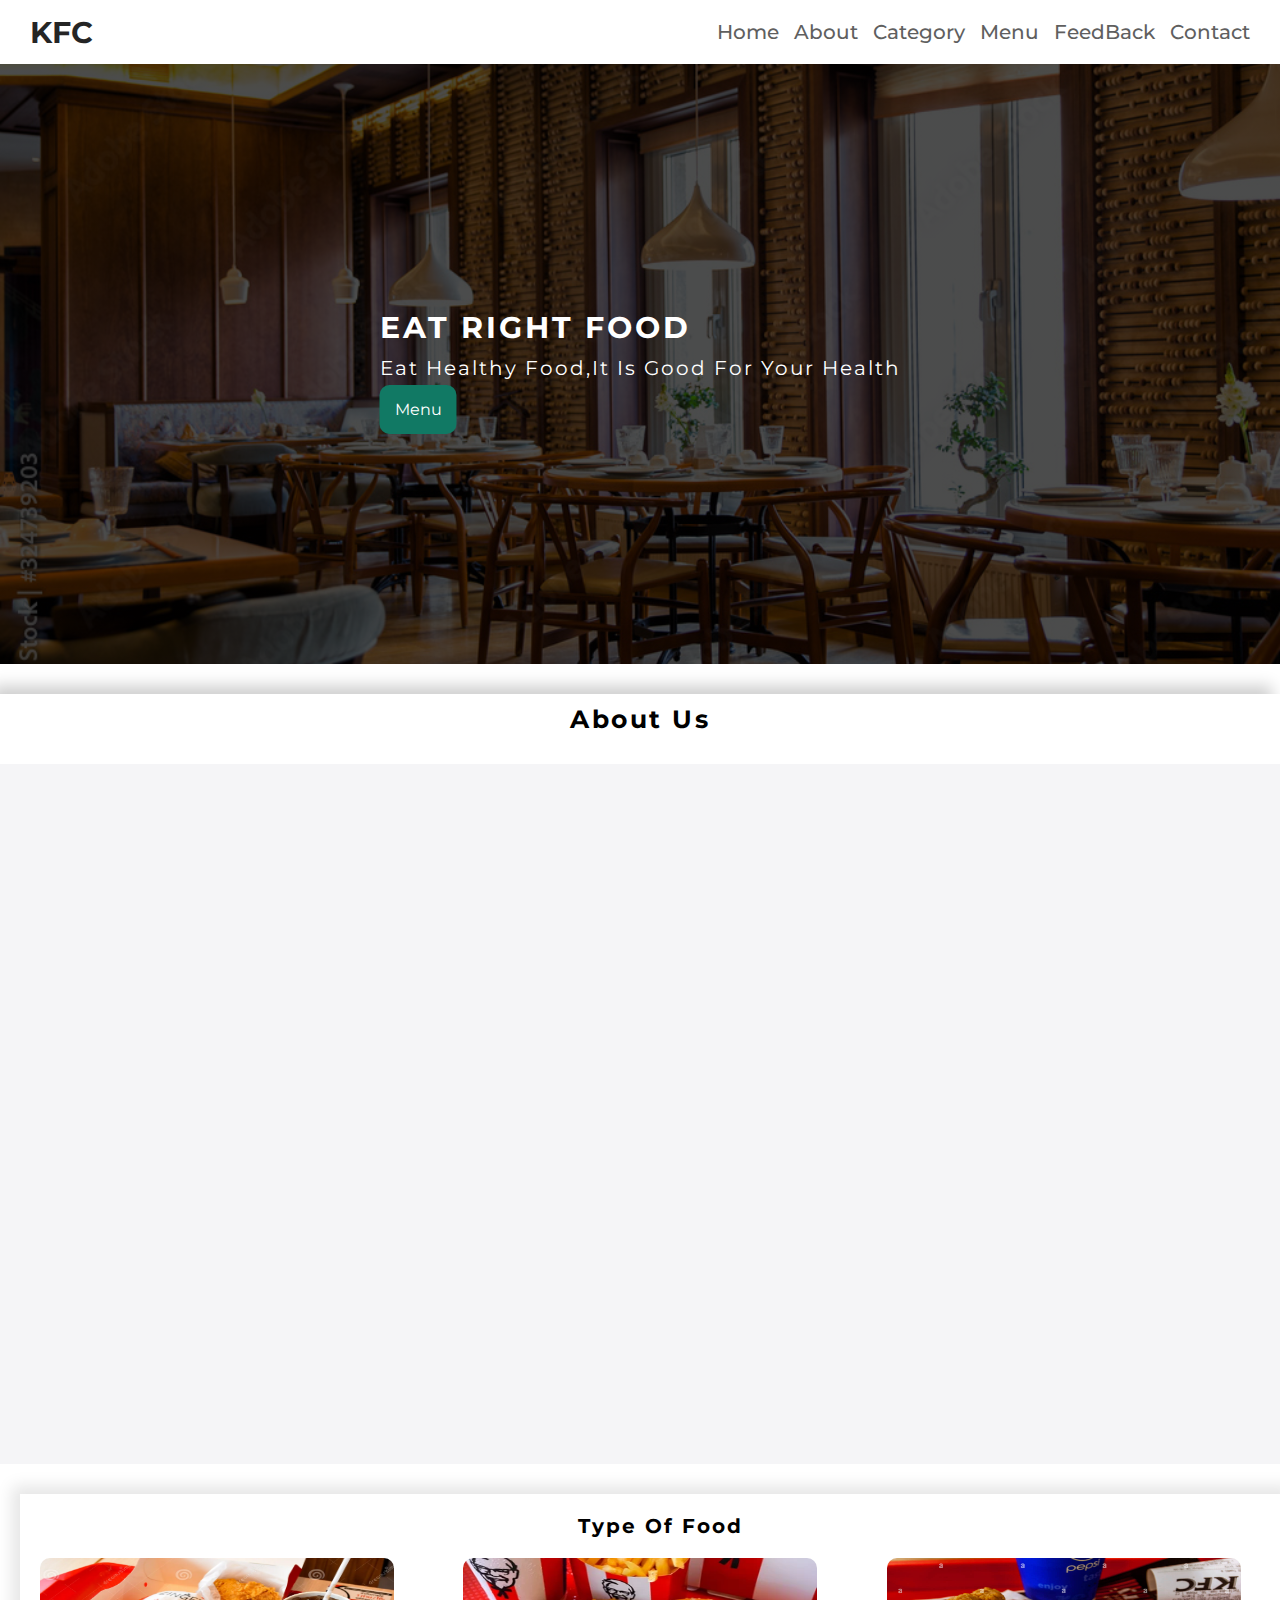
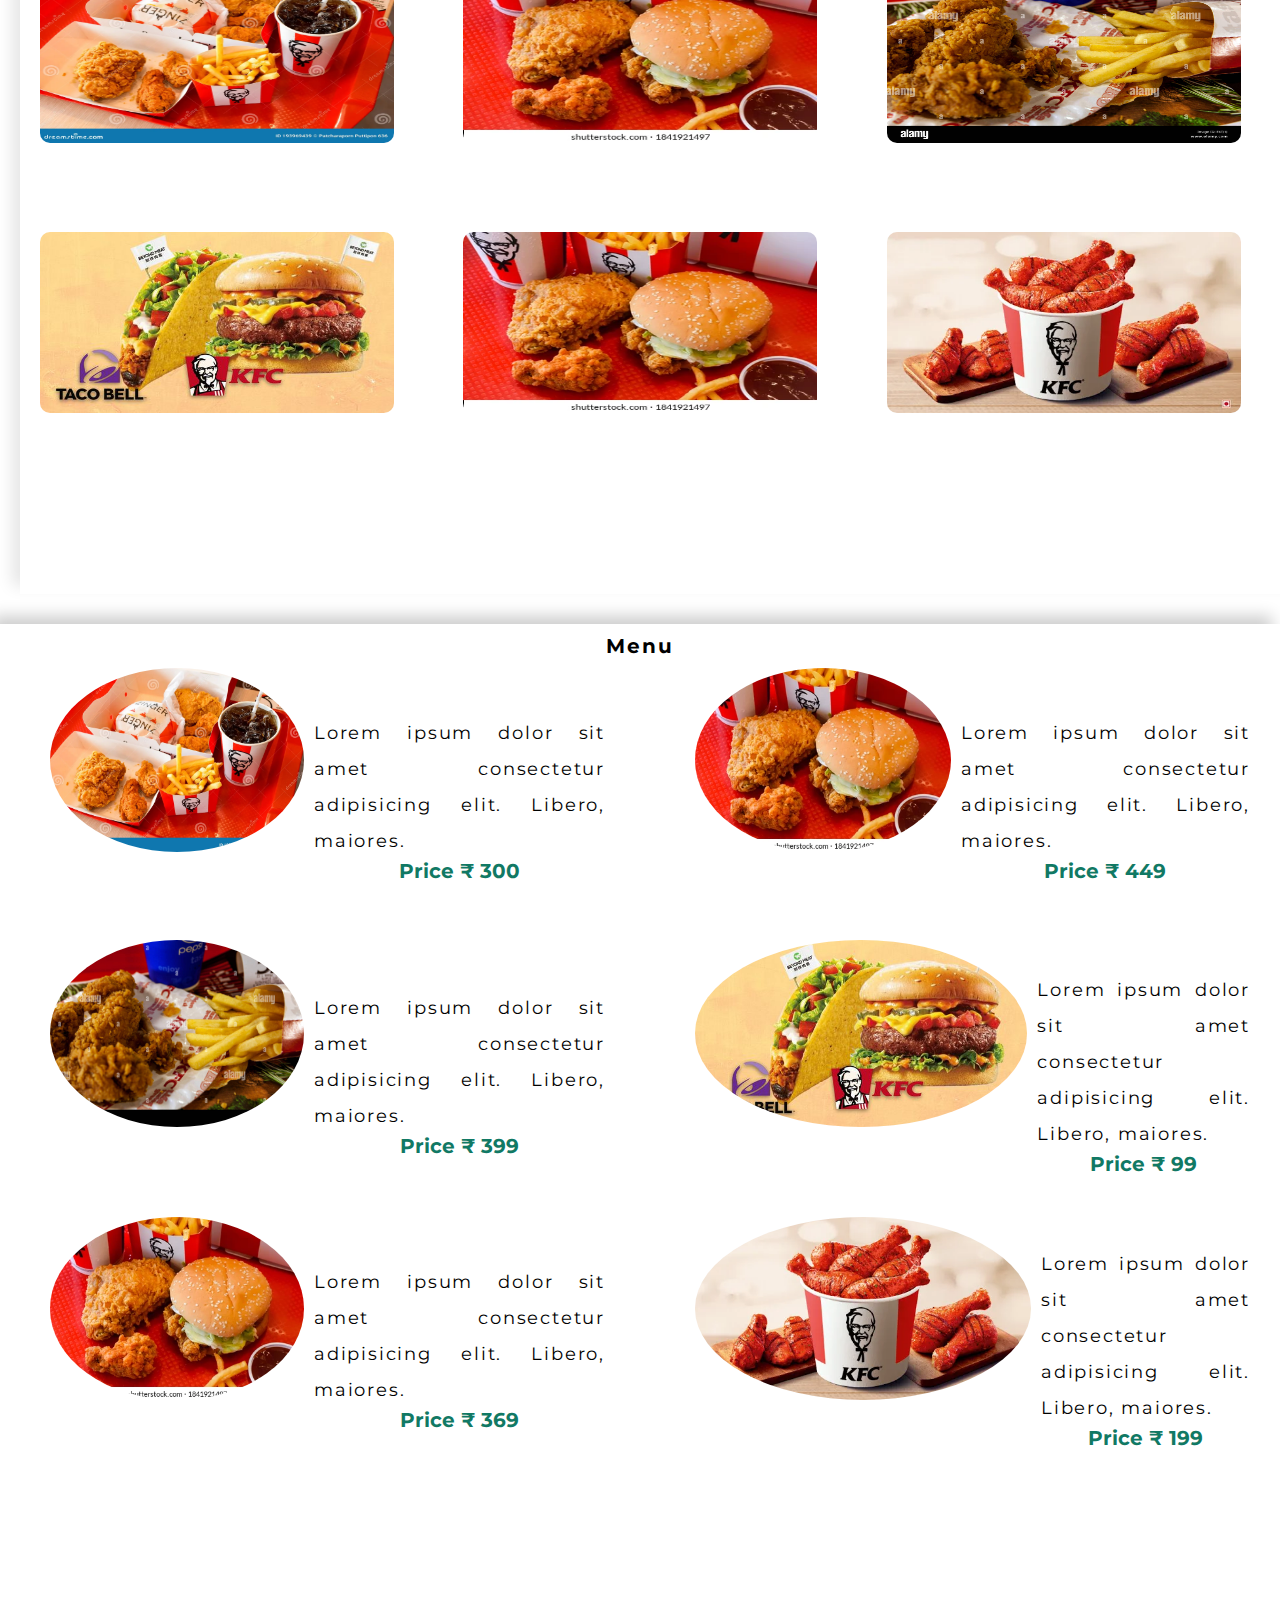
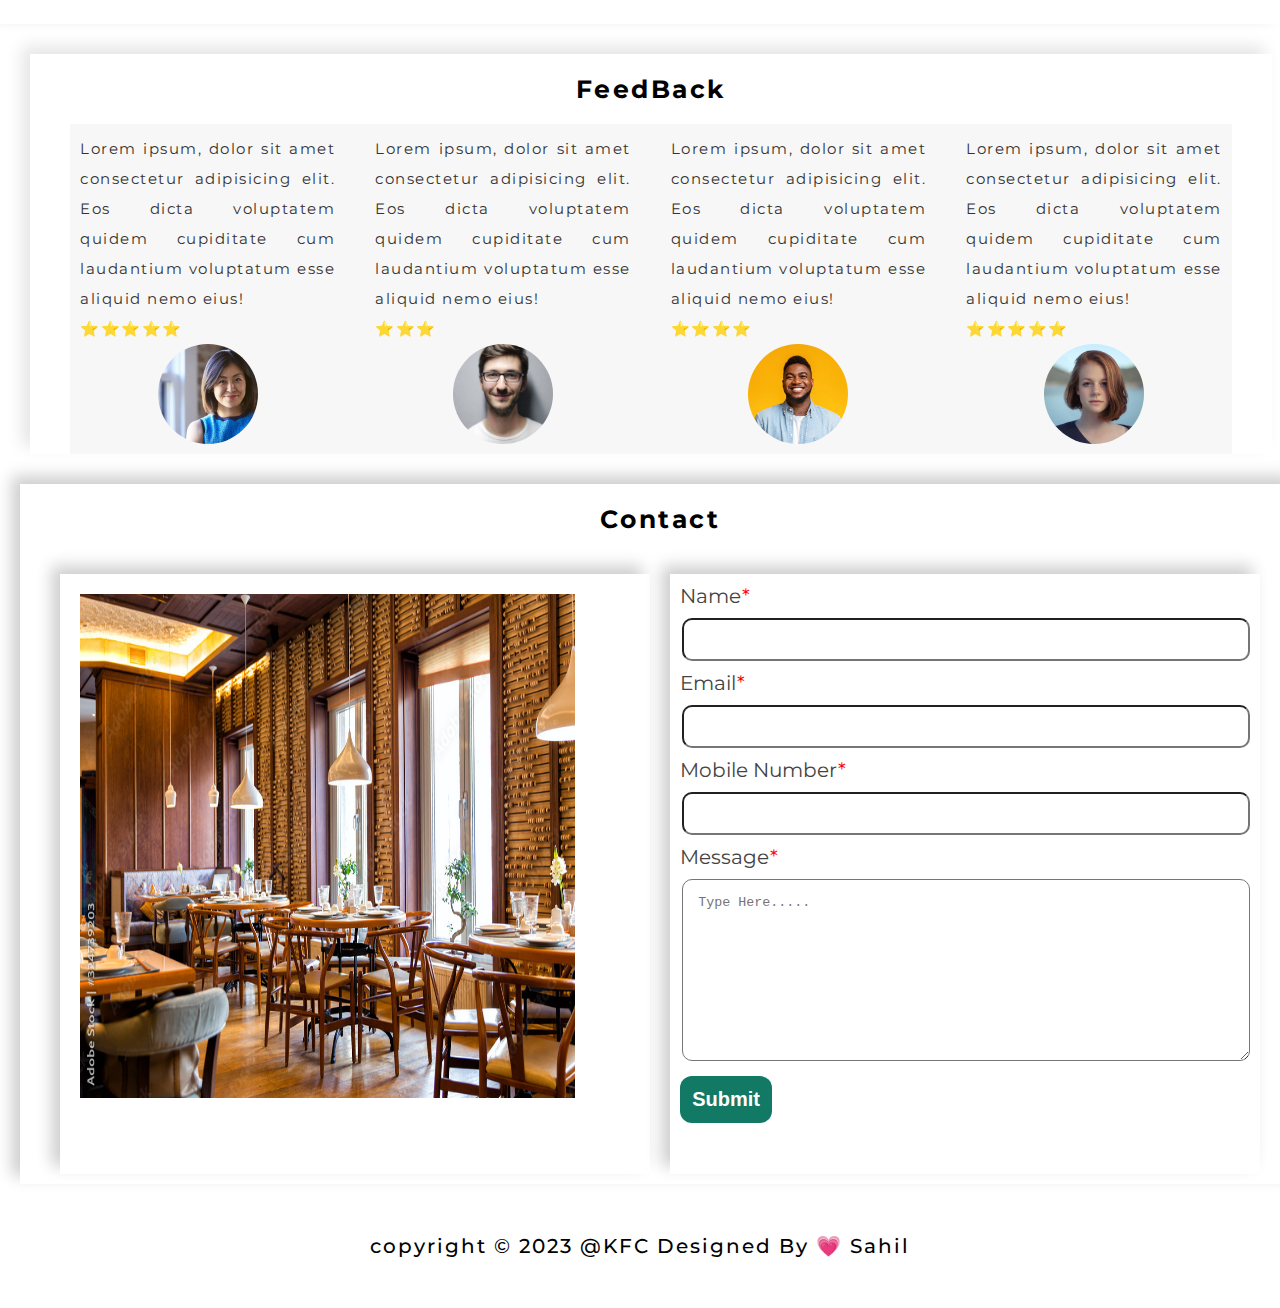
<file: Level 1/Task 1/index.html>
<!DOCTYPE html>
<html lang="en">
<head>
    <meta charset="UTF-8">
    <meta name="viewport" content="width=device-width, initial-scale=1.0">
    <title>Welcome | Restraunt Website  </title>
    <!-- Adding CSS File -->
    <link rel="stylesheet" href="style.css">
    <!-- Adding Google Fonts-->
    <link rel="preconnect" href="https://fonts.googleapis.com">
    <link rel="preconnect" href="https://fonts.gstatic.com" crossorigin>
    <link href="https://fonts.googleapis.com/css2?family=IBM+Plex+Sans:ital,wght@0,100;0,200;0,300;0,400;0,500;0,600;0,700;1,200;1,300;1,400;1,500;1,600;1,700&family=Inter:wght@100;200;300;400;500;600;700;800;900&family=Montserrat:wght@100;300;400;500;700&display=swap" rel="stylesheet">
    <!-- Adding Awesome Font -->
    <link rel="stylesheet" href="https://cdnjs.cloudflare.com/ajax/libs/font-awesome/6.4.0/css/all.min.css" integrity="sha512-iecdLmaskl7CVkqkXNQ/ZH/XLlvWZOJyj7Yy7tcenmpD1ypASozpmT/E0iPtmFIB46ZmdtAc9eNBvH0H/ZpiBw==" crossorigin="anonymous" referrerpolicy="no-referrer" />
</head>
<body>
    <nav class="navbar">
        <div class="navbar-container container">
            <ul class="menu-items">
                <li><a href="#home">Home</a></li>
                <li><a href="#about">About</a></li>
                <li><a href="#food">Category</a></li>
                <li><a href="#menu">Menu</a></li>
                <li><a href="#feedback">FeedBack</a></li>
                <li><a href="#contact">Contact</a></li>
            </ul>
            <h1 class="logo">KFC</h1>
        </div>
    </nav>
    <!-- Showcase section -->
    <section  id="home">
        <div class="home-container">
            <h1 class="home-title">Eat Right food</h1>
            <p>Eat healthy food,it is good for your health</p>
        <a href="#menu" class="btn">Menu</a>
        </div>
    </section>
    <!-- about section -->
    <section id="about">
        <h1 class="about-title">About Us</h1>
        <div class="about-container">
            <div class="left-about">
                <h4 class="left-title">We've been making healthy food for last 10 years</h4>
                <p>Lorem ipsum dolor sit amet consectetur adipisicing elit. Veniam corrupti modi quis explicabo labore aut, pariatur non asperiores maiores similique id, aperiam maxime tempore animi accusantium mollitia eum necessitatibus et dolorum sint cum illo quos ducimus? Repudiandae dolorem ducimus ullam quae libero unde voluptatum, fuga, distinctio iure perferendis soluta laudantium reiciendis enim quibusdam nobis cum quam quas excepturi perspiciatis voluptate consectetur veritatis! Nobis beatae magnam reiciendis eos laborum vitae ullam necessitatibus dolore enim, esse labore deleniti voluptatem facilis hic excepturi quibusdam vero, quos voluptas mollitia fugiat? Beatae excepturi magni similique ut tempora nulla, ullam ipsa labore assumenda, dicta amet reprehenderit!</p>
            </div>
            <div class="right-about">
                <img src="./img/about-right.avif" alt="Image Not found">
            </div>
        </div>
    </section>
    <!-- Category section -->
    <section id="food">
        <h1 class="food-title">Type Of Food</h1>
        <div class="food-container">
            <div class="img">
                <img src="./img/f1.webp" alt="f1">
            </div>
            <div class="img">
                <img src="./img/f2.webp" alt="f2">
            </div>
            <div class="img">
                <img src="./img/f3.jpg" alt="f3">
            </div>
            <div class="img">
                <img src="./img/f4.jpg" alt="f4">
            </div>
            <div class="img">
                <img src="./img/f5.webp" alt="f5">
            </div>
            <div class="img">
                <img src="./img/f6.webp" alt="f6">
            </div>
        </div>
    </section>
    <!-- food menu section -->
    <section id="menu">
        <h1 class="menu-title">Menu</h1>
        <div class="menu-container">
            <div class="image-menu">
                <img src="./img/f1.webp" alt="f1">
                <div class="image-desc">
                    <p>Lorem ipsum dolor sit amet consectetur adipisicing elit. Libero, maiores.</p>
                    <span>Price &#8377; 300</span>
                </div>
              
            </div>
            <div class="image-menu">
                <img src="./img/f2.webp" alt="f2">
                <div class="image-desc">
                    <p>Lorem ipsum dolor sit amet consectetur adipisicing elit. Libero, maiores.</p>
                    <span>Price &#8377; 449</span>
                </div>
            </div>
            <div class="image-menu">
                <img src="./img/f3.jpg" alt="f3">
                <div class="image-desc">
                    <p>Lorem ipsum dolor sit amet consectetur adipisicing elit. Libero, maiores.</p>
                    <span>Price &#8377; 399</span>
                </div>
            </div>
            <div class="image-menu">
                <img src="./img/f4.jpg" alt="f4">
                <div class="image-desc">
                    <p>Lorem ipsum dolor sit amet consectetur adipisicing elit. Libero, maiores.</p>
                    <span>Price &#8377; 99</span></div>
            </div>
            <div class="image-menu">
                <img src="./img/f5.webp" alt="f5">
                <div class="image-desc">
                    <p>Lorem ipsum dolor sit amet consectetur adipisicing elit. Libero, maiores.</p>
                    <span>Price &#8377; 369</span>
                </div>      
            </div>
            <div class="image-menu">
                <img src="./img/f6.webp" alt="f6">
                <div class="image-desc">
                <p>Lorem ipsum dolor sit amet consectetur adipisicing elit. Libero, maiores.</p>
                <span>Price &#8377; 199</span>
                </div>
            </div>
        </div>
    </section>
    <!-- Feedback section  -->
    <section id="feedback">
        <h1 class="feedback-title">FeedBack</h1>
        <div class="feedback-container">
            <div class="feedback-review">
                <div class="feedback-desc">              
                    <p>Lorem ipsum, dolor sit amet consectetur adipisicing elit. Eos dicta voluptatem quidem cupiditate cum laudantium voluptatum esse aliquid nemo eius!</p>
                    <p>⭐⭐⭐⭐⭐</p>
                </div> 
                <div class="feedback-image">
                    <img src="./img/fe3.jpg" alt="feedback3">
                </div>
            </div>
            <div class="feedback-review">
                <div class="feedback-desc">              
                    <p>Lorem ipsum, dolor sit amet consectetur adipisicing elit. Eos dicta voluptatem quidem cupiditate cum laudantium voluptatum esse aliquid nemo eius!</p>
                    <p>⭐⭐⭐</p>
                </div> 
                <div class="feedback-image">
                    <img src="./img/fe2.webp" alt="feedback2">
                </div>
            </div>
            <div class="feedback-review"> <div class="feedback-desc">              
                <p>Lorem ipsum, dolor sit amet consectetur adipisicing elit. Eos dicta voluptatem quidem cupiditate cum laudantium voluptatum esse aliquid nemo eius!</p>
                <p>⭐⭐⭐⭐</p>
            </div> 
            <div class="feedback-image">
                <img src="./img/fe1.jpg" alt="feedback1">
            </div>
            </div>
            <div class="feedback-review"> <div class="feedback-desc">              
                <p>Lorem ipsum, dolor sit amet consectetur adipisicing elit. Eos dicta voluptatem quidem cupiditate cum laudantium voluptatum esse aliquid nemo eius!</p>
                <p>⭐⭐⭐⭐⭐</p>
            </div> 
            <div class="feedback-image">
                <img src="./img/fe4.jfif" alt="feedback4">
            </div>
            </div>
        </div>
    </section>
    <!-- contact section -->
    <section id="contact">
        <h1>Contact</h1>
        <div class="contact-container">
            <div class="left-contact">
                <img src="./img/bg.jpg" alt="image not found">
            </div>
            <div class="right-contact">
                <form action="">
                <label for="name">Name</label>
                <input type="text" name="" id="name" autocomplete="off" required>
                <label for="email">Email</label>
                <input type="email" name="" id="password" autocomplete="off" required>
                <label for="mobilenumber">Mobile Number</label>
                <input type="tel" name="" id="mobilenumber" autocomplete="off" required>
                <label for="message">Message</label>
                <textarea name="" id="" cols="30" rows="10" placeholder="Type Here....." required></textarea>
                <div class="btn">
                    <button>Submit</button>
                </div>
                
                </form>
                
            </div>
        </div>
    </section>
    <!-- Footer section-->
    <footer>
        <p>copyright  &copy; 2023 @KFC Designed By 💗 Sahil
            <a href="https://www.facebook.com/sahil.lohan.505"><i class="fa-brands fa-facebook"></i></a>
            <a href="https://www.instagram.com/sahillohan08/"><i class="fa-brands fa-instagram"></i></a>
            <a href="https://www.linkedin.com/in/sahil-lohan-594b2a1b7/"><i class="fa-brands fa-linkedin"></i></a>
            <a href="https://github.com/sahillohan33"><i class="fa-brands fa-github"></i></a>
            <a href="mailto:sahillohan12@gmail.com"><i class="fa-regular fa-envelope"></i></a>
            <a href="tel:+91 9306563821"><i class="fa-solid fa-phone"></i></a>
        </p>
    </footer>
</body>
</html>
</file>
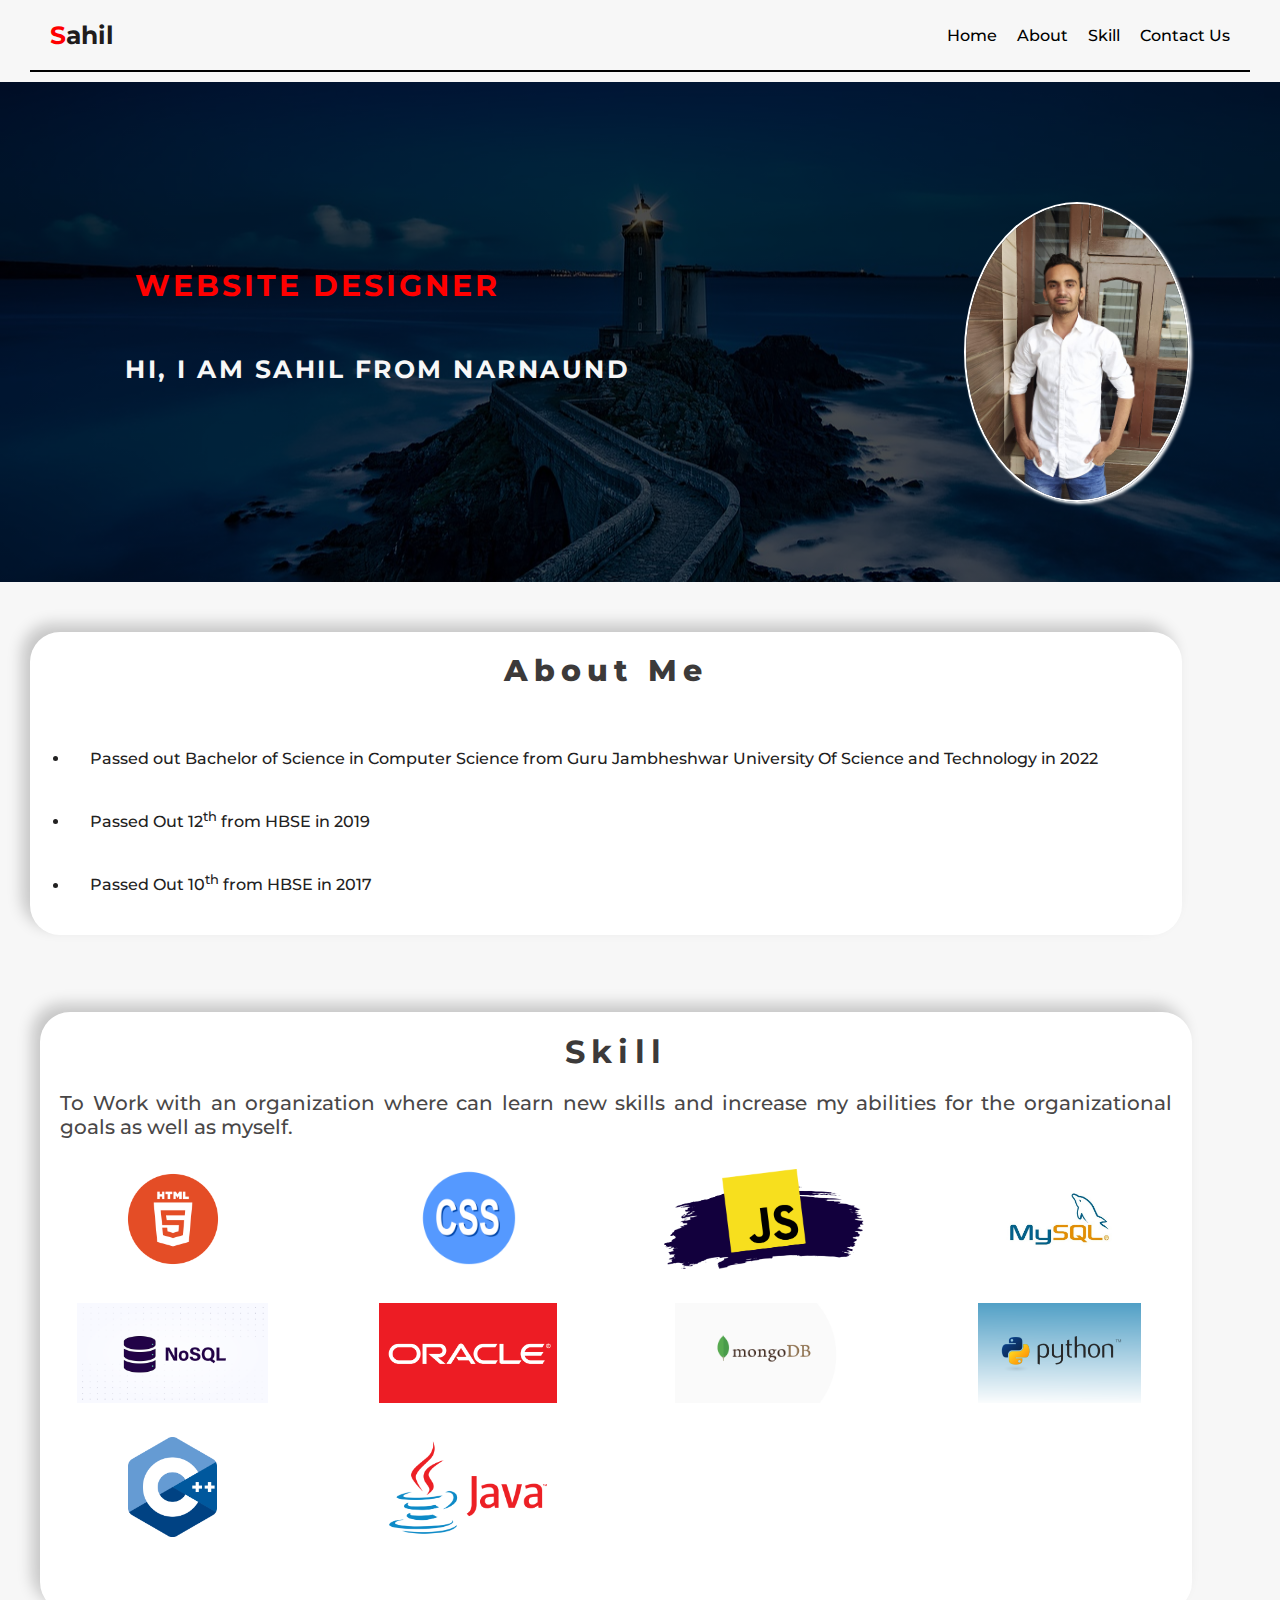
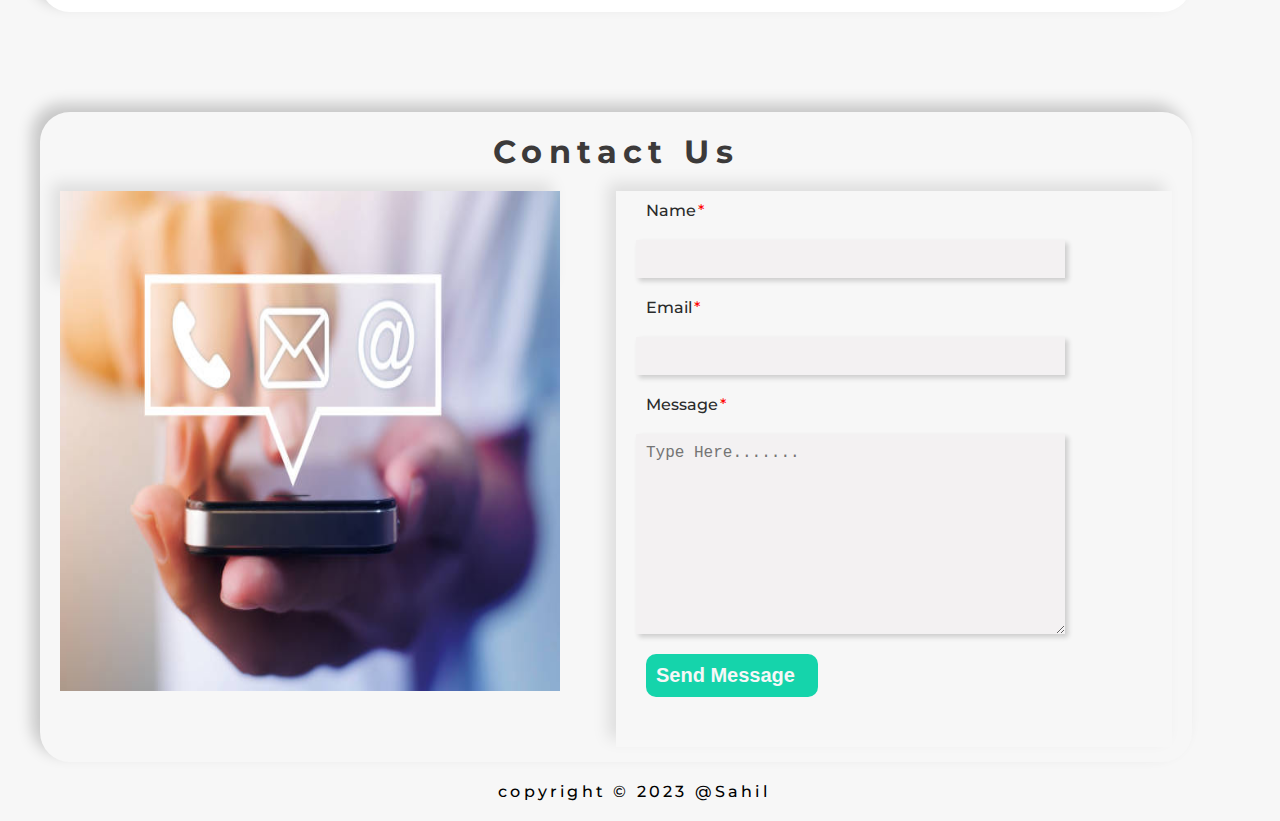
<file: Level 1/Task 2/index.html>
<!DOCTYPE html>
<html lang="en">
<head>
    <meta charset="UTF-8">
    <meta name="viewport" content="width=device-width, initial-scale=1.0">
    <title>Welcome  | Sahil Portfolio</title>
    <!-- ###########   Adding CSS file  #############  -->
    <link rel="stylesheet" href="style.css">
    <!--################### Adding Google Fonts  ################ -->
    <link rel="preconnect" href="https://fonts.googleapis.com">
    <link rel="preconnect" href="https://fonts.gstatic.com" crossorigin>
    <link href="https://fonts.googleapis.com/css2?family=IBM+Plex+Sans:ital,wght@0,100;0,200;0,300;0,400;0,500;0,600;0,700;1,200;1,300;1,400;1,500;1,600;1,700&family=Inter:wght@100;200;300;400;500;600;700;800;900&family=Montserrat:wght@100;300;400;500;700&display=swap" rel="stylesheet">
    <!-- Adding Awesome Font -->
    <link rel="stylesheet" href="https://cdnjs.cloudflare.com/ajax/libs/font-awesome/6.4.0/css/all.min.css" integrity="sha512-iecdLmaskl7CVkqkXNQ/ZH/XLlvWZOJyj7Yy7tcenmpD1ypASozpmT/E0iPtmFIB46ZmdtAc9eNBvH0H/ZpiBw==" crossorigin="anonymous" referrerpolicy="no-referrer" />
</head>
<body>
         <!-- Creating Navbar -->
    <nav class="navbar">
        <h1 class="logo"><span>S</span>ahil</h1>
        <ul class="nav-items">
            <li><a href="#home">Home</a></li>
            <li><a href="#about">About</a></li>
            <li><a href="#skill">Skill</a></li>
            <li><a href="#contact">Contact Us</a></li>
        </ul>
    </nav>
    <!-- show section-->
    <section id="home">
        <div class="showcase">
            <div class="left-section">
                <h4>Website Designer</h4>
                <p>Hi, I am Sahil from Narnaund</p>
            </div>
            <div class="right-section">
                <img src="./img/Sahil.jpg" class="sahil" alt="Image Not Found">
            </div>
        </div>
    </section>
    <!-- About Section -->
    <section id="about">
        <div class="about-container">
            <h1>About Me</h1>
            <div class="educational-about">   
                <li>Passed out Bachelor of Science in Computer Science from Guru  Jambheshwar University Of Science and Technology in 2022 </li>
                <li>Passed Out 12<sup>th</sup> from HBSE in 2019</li>
                <li>Passed Out  10<sup>th</sup> from HBSE in 2017</li>
            </div>
        </div>
    </section>
    <!-- Skill Section -->
    <section id="skill">
        <div class="skill-section">
            <h1>Skill</h1>
            <div class="objective-about">
                <p>To Work with an organization where can learn new skills and increase my abilities for the organizational goals as well as myself.</p>
            </div>
            <div class="skill-container">
                <div class="img">
                    <img src="./img/html.webp" alt="html">
                </div>
                <div class="img">
                    <img src="./img/css.png" alt="css">
                </div>
                <div class="img">
                    <img src="./img/js.png" alt="js">
                </div>
                <div class="img">
                    <img src="./img/mysq.jpg" alt="mysql">
                </div>
                <div class="img">
                    <img src="./img/nosql.png" alt="nosql">
                </div>
                <div class="img">
                    <img src="./img/oracle.png" alt="oracle">
                </div>
                <div class="img">
                    <img src="./img/Mongo-DB-Features.jpg" alt="mongodb">
                </div>
                <div class="img">
                    <img src="./img/pytho.png" alt="python">
                </div>
                <div class="img">
                    <img src="./img/c++.png" alt="c++">
                </div>
                <div class="img">
                    <img src="./img/Java-Logo.png" alt="java">
                </div>
            </div>
        </div>
    </section>
    <!-- Contact Section -->
    <section id="contact">
        <h1>Contact Us</h1>
        <div class="contact-container">
            <div class="left-contact">
                <img src="./img/contact-image.jpg" alt="contact">
            </div>
            <div class="right-contact">
                <form action="">
                    <label for="name">Name</label>
                    <input type="text" name="" id="name" required autocomplete="off">
                    <label for="email">Email</label>
                    <input type="email" name="" id="email" required autocomplete="off">
                    <label for="message">Message</label>
                    <textarea name="" id="" cols="30" rows="10" placeholder="Type Here......." required></textarea>
                    <button>Send Message</button>
                </form>
            </div>
        </div>
    </section>
    <!-- Footer section -->
    <footer>
        <p>copyright  &copy; 2023 @Sahil
            <a href="https://www.facebook.com/sahil.lohan.505"><i class="fa-brands fa-facebook"></i></a>
            <a href="https://www.instagram.com/sahillohan08/"><i class="fa-brands fa-instagram"></i></a>
            <a href="https://www.linkedin.com/in/sahil-lohan-594b2a1b7/"><i class="fa-brands fa-linkedin"></i></a>
            <a href="https://github.com/sahillohan33"><i class="fa-brands fa-github"></i></a>
            <a href="mailto:sahillohan12@gmail.com"><i class="fa-regular fa-envelope"></i></a>
            <a href="tel:+91 9306563821"><i class="fa-solid fa-phone"></i></a>
        </p>
            
    </footer>
   </body>
</html>
</file>
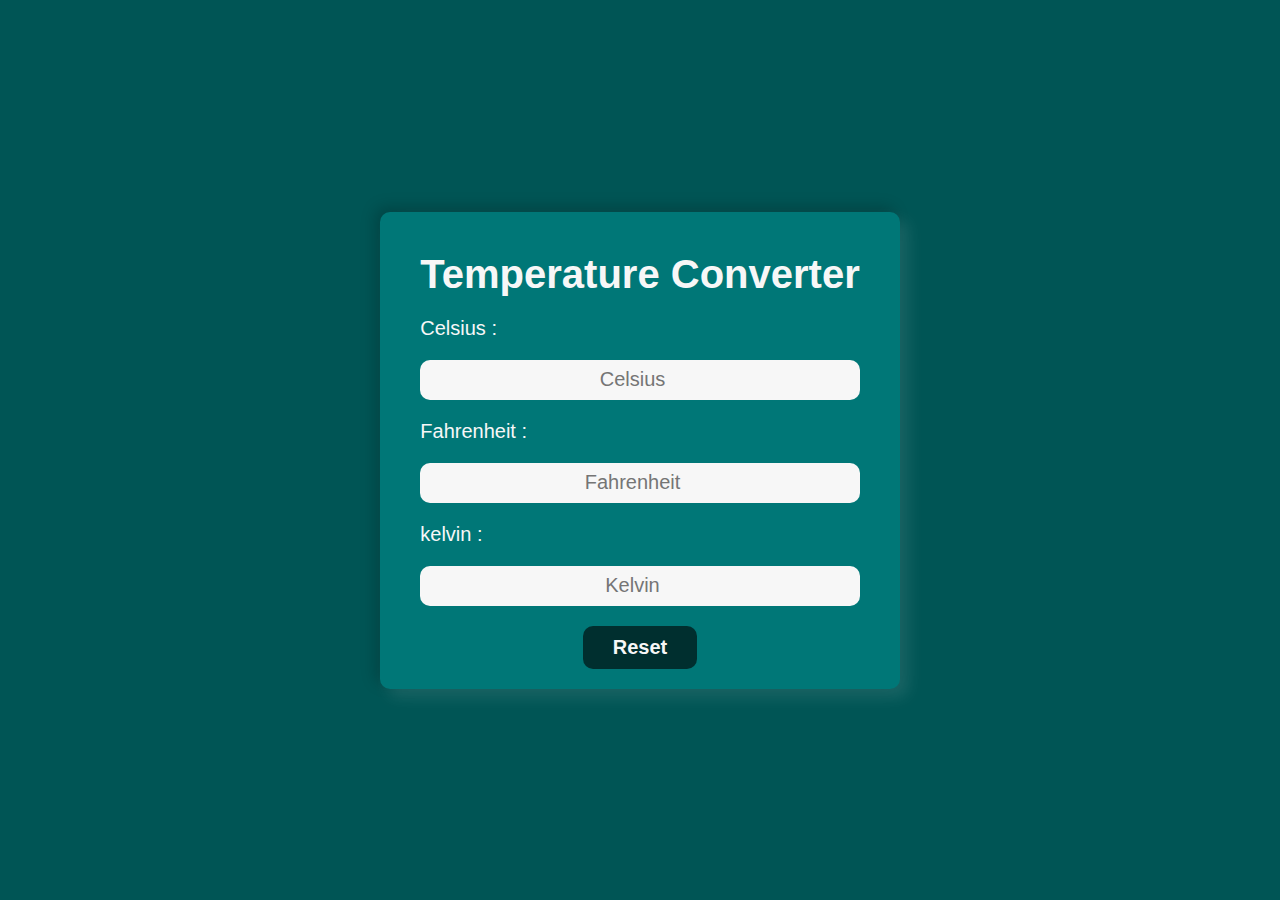
<file: Level 1/Task 3/index.html>
<!DOCTYPE html>
<html lang="en">
<head>
    <meta charset="UTF-8">
    <meta name="viewport" content="width=device-width, initial-scale=1.0">
    <title>Temperature Converter</title>
    <!-- Adding CSS file -->
    <link rel="stylesheet" href="style.css">
</head>
<body>
    <div class="container">
        <div class="title">
            <h1>Temperature Converter</h1>
        </div>
        <div class="celsius">
            <label for="celsius">Celsius :</label>
            <input type="number"  id="celsius" placeholder="Celsius">
        </div>
        <div class="fahrenheit">
            <label for="fagrenheit">Fahrenheit :</label>
            <input type="number" id="fahrenheit"  placeholder="Fahrenheit">
        </div>
        <div class="kelvin">
            <label for="kelvin">kelvin :</label>
            <input type="number" id="kelvin"  placeholder="Kelvin">
        </div>
        <div class="button">
            <button>Reset</button>
        </div>
    </div>
    <!-- Adding javascript file -->
    <script src="script.js"></script>
</body>
</html>
</file>
<file: Level 1/Task 1/style.css>
*{
    margin: 0;
    padding:0;
    box-sizing: border-box;
}
body{
    font-family: 'Montserrat', sans-serif;
}
/* Desktop Screen Styling Only*/
/* Navbar Styling */
.navbar{
    width: 100%;
    background: #fff;
    color:#000;
    opacity: .85;
    z-index: 999;
    margin-left: 30px;
}
.navbar-container{
    display: flex;
    justify-content: space-between;
    height: 64px;
    align-items: center;
}
.menu-items{
    order:2;
    display:flex;
    margin-right: 60px;
}
.menu-items li{
    list-style: none;
    margin-left: 15px;
    font-size: 20px;
}
.logo{
    order:1;
    font-size: 30px;
}
.navbar a{
    text-decoration: none;
    color:#444;
    font-weight: 500;
    transition: color .3s ease-in-out;
}
.navbar a:hover{
    color:#117964;
}
/* Show case styling */
#home{
    width:100%;
    height: 600px;
    background-image:linear-gradient(rgba(0,0,0,0.7),rgba(0,0,0,0.7)),url('./img/bg.jpg'); 
    background-position: center;
    background-size: cover;
    background-repeat: no-repeat;
    position: relative;
}
.home-container{
    position: absolute;
    top:50%;
    left:50%;
    transform: translate(-50%,-50%);
}
.home-container .home-title{
    color:#fff;
    font-size: 30px;
    text-transform: uppercase;
    font-weight: 700;
    margin-bottom: 10px;
    letter-spacing: 0.1em;

}
.home-container p{
    color:#fff;
    font-weight: 400;
    font-size: 20px;
    margin-bottom: 20px;
    letter-spacing: 0.1em;
    text-transform: capitalize;
}
.home-container .btn{
    background: #117964;
    color:#fff;
    text-decoration: none;
    padding:15px;
    font-size: 16px;
    margin-top: 10px;
    border-radius: 10px;   
}
/* About Styling */
#about{
    height: 500px;
    width:100%;
    margin-top: 30px;
    margin-bottom: 30px;
    background: #ffff;
    box-shadow: 8px 8px 15px rgba(255,255,255,0.2),-8px -8px 15px rgba(0,0,0,0.2);
}
.about-title{
    text-align: center;
    font-size: 25px;
    font-weight: 700;
    letter-spacing: 0.1em;
    padding-top: 10px;
    padding-bottom: 10px;
}
.about-container{
    display:flex;
    flex-direction: row;
    margin-top: 20px;
    background: #f5f5f7;
    gap:10px;
}
.left-about{
    width:50%;
    height: 700px;
    animation: left-about 1s ease-in-out forwards;
    animation-delay: 2s;
    transform: translate(-150%);
}
@keyframes left-about {
    100%{
        transform: translate(0%);
    }  
}
.left-about .left-title{
    font-size: 25px;
    padding: 15px;
    letter-spacing: 0.1em;
    font-weight: 700;
    text-transform: capitalize;
}
.left-about p{
    text-align: justify;
    color:#666;
    line-height: 2em;
    padding: 15px;
}
.right-about{
    width:50%;
    height: 600px;
    animation: about-img 1s ease-in-out forwards;
    animation-delay: 2s;
    transform: translate(150%);
}
@keyframes about-img{
    100%{
        transform: translate(0%);
    }
}
.right-about img{
    height: 80%;
    width:90%;
    padding: 20px;
}


 /*             Category Section          */
 #food{
    height: 700px;
    width:100%;
    background: #fff;
    margin-top: 300px;
    margin-right: 70px;
    padding-left: 20px;
    padding-right: 20px;
    margin-left: 20px;
    box-shadow: 8px 8px 15px rgba(255,255,255,0.1),-8px -8px 15px rgba(0,0,0,0.1);
}
#food .food-title{
    text-align: center;
    font-size: 20px;
    font-weight: 700;
    color:#000;
    letter-spacing: 0.1em;
    padding:20px;
}
.food-container{
    display:grid;
    grid-template-columns: 1fr 1fr 1fr;
    row-gap: 10px;
    column-gap: 30px;
}
.food-container .img img{
    height:70%;
    width:90%;
    border-radius: 10px;
}
/* menu section  */
#menu{
    height: 1000px;
    width:100%;
    margin-top: 30px;
    background: #ffff;
    box-shadow: 8px 8px 15px rgba(255,255,255,0.1),-8px -8px 15px rgba(0,0,0,0.2);
}
.menu-title{
    text-align: center;
    color:black;
    padding: 10px;
    font-size: 20px;
    font-weight: 700;
    letter-spacing: 0.1em;
}
.menu-container{
    display:grid;
    grid-template-columns: 1fr 1fr;
    row-gap: 10px;
    column-gap: 10px;
}
.image-menu{
    display: flex;
    flex-direction: row;
    margin-right: 30px;
}
.menu-container .image-menu img{
    height: 70%;
    width:60%;
    border-radius: 50%;
    margin-left: 50px;
}
.image-desc{
    display: flex;
    flex-direction: column;
    align-items: center;
    justify-content: center;
    padding-left: 10px;
}
.image-desc p{
    font-size: 18px;
    color:#010101;
    text-align:justify;
    letter-spacing: .1em;
    line-height: 2em;
}
.image-desc span{
    color:#117964;
    padding: -20px;
    font-size: 20px;
    font-weight: 700;
}
/*   ###############################    Feedback Section Styling #############################     */
#feedback{
    height: 400px;
    width:97%;
    margin:30px;
    padding: 20px;
    box-shadow: 8px 8px 15px rgba(255,255,255,0.1),-8px -8px 15px rgba(0,0,0,0.1);
}
.feedback-title{
    text-align: center;
    color:#010101;
    font-size: 25px;
    font-weight: 700;
    letter-spacing: 0.1em;
}
.feedback-container{
    display: grid;
    grid-template-columns: 1fr 1fr 1fr 1fr;
    row-gap: 30px;
    column-gap: 40px;
    margin: 20px;
    padding:10px;
    background: #f7f7f7;
}
.feedback-container .feedback-desc{
    display:flex;
    flex-direction: column;
}
.feedback-desc p{
    color:#333;
    text-align: justify;
    line-height: 2em;
    font-size: 15px;
    letter-spacing: 0.1em;
}
.feedback-review .feedback-image img{
    display:block;
    width:100px;
    height: 100px;
    object-fit: cover;
    object-position: center;
    border-radius: 50%;
    margin: auto;
}
/* contact styling */
#contact{
    height: 700px;
    width: 100%;
    margin: 20px;
    box-shadow: 8px 8px 15px rgba(255,255,255,0.1),-8px -8px 15px rgba(0,0,0,0.2);
    padding-top: 20px;
    background: #ffff;
}
#contact h1{
    text-align: center;
    font-size: 25px;
    font-weight: 700;
    letter-spacing: 0.1em;
}
.contact-container{
    display: flex;
    flex-direction: row;
    gap:20px;
    margin:40px;
}
.left-contact{
    width:50%;
    height: 600px;
    box-shadow: 8px 8px 15px rgba(255,255,255,0.1),-8px -8px 15px rgba(0,0,0,0.2);
    padding: 20px;
    background: #ffff;
}
.left-contact img{
    width:90%;
    height: 90%;
}
.right-contact{
    width:50%;
    height: 600px;
    padding: 10px;
    box-shadow: 8px 8px 15px rgba(255,255,255,0.1),-8px -8px 15px rgba(0,0,0,0.2);
}
.right-contact form{
    display: flex;
    flex-direction: column;
    gap:10px;
}
.right-contact form label,
.right-contact form input{
    font-size: 20px;
    color:#444;
}
.right-contact form label:after{
    content: '*';
    color:red;
    margin-left: 1px;
}
.right-contact form input{
    padding:8px;
    margin-left: 2px;
    border-radius: 10px;
}
.right-contact form textarea{
    padding:15px;
    margin-left: 2px;
    border-radius: 10px;
}
.btn button{
    color:#fff;
    background: #117964;
    padding:12px;
    font-size: 20px;
    border-radius: 12px;
    font-weight: 700;
    border:none;
    outline: none;
    cursor: pointer;
    margin-top: 5px;
}
.btn button:hover{
    background: #fff;
    color:#117964;
    border: 2px solid #117964;
}
/* Footer Section Styling */
footer{
    text-align: center;
    margin: 30px;
    padding: 20px;
}
footer p{
    color:#010101;
    letter-spacing: 0.1em;
    font-size: 20px;
    font-weight: 500;
    gap:20px;
}
footer p a{
    color:#010101;
    transition: .4s ease-in-out;
}
footer p a:hover{
    margin-left: 20px;
}
</file>
<file: Level 1/Task 2/style.css>
*{
    margin:0;
    padding:0;
    box-sizing: border-box;
}
body{
    background: #f7f7f7;
    font-family: 'Montserrat', sans-serif;
}
/* ######################## Navbar Styling ############################### */
.navbar{
    display: flex;
    align-items: center;
    justify-content: space-between;
    margin-left: 30px;
    margin-right: 30px;
    padding:20px;
    border-bottom:2px solid black ;
}
.navbar h1{
    font-size: 25px;
    font-weight: 700;
    color:rgb(33, 28, 28);
}
.navbar h1 span{
    color:red;
}
.navbar .nav-items{
    display: flex;
    align-items: center;
    gap:20px;
}
.nav-items li{
    list-style: none;
}
.nav-items li a{
    text-decoration: none;
    color:black;
    font-size: 16px;
    font-weight: 500;
}
.nav-items li a:hover{
    color:#15d4ab;
    font-weight: 700;
}

#home{
    width:100%;
    height: 500px;
    margin-top: 10px; 
    background-image: linear-gradient(rgba(0,0,0,0.7),rgba(0,0,0,0.7)),url('./img/bg.jpg'); 
    background-position: center; 
    background-size: cover;
}
.showcase{
    display: flex;
    align-items: center;
    justify-content:space-between;
    position: relative;
}
.left-section{
    margin: 5px;
    position: absolute;
    top:150px;
    left:100px;
    width: 50%;
}
.left-section h4{
    font-size: 30px;
    font-weight: 700;
    color:red;
    padding: 30px;
    text-transform: uppercase;
    letter-spacing: 0.1em;
}
.left-section p{
    font-size: 25px;
    color:#f7f7f7;
    margin: -10px;
    padding: 30px;
    font-weight: 700;
    text-transform: uppercase;
    letter-spacing: 0.1em;
}
.right-section{
    margin:5px;
    width:50%;
}

.right-section .sahil{
    position: absolute;
    right:90px;
    top:120px;
    bottom: 10px;
    height: 300px;
    border-radius: 50%;
    border: 2px solid #ffff;
    box-shadow: 2px 2px 3px #ffff;
}
/* About Section Styling */
#about{
    text-align: center;
    margin-top: 30px;
    margin-left: 30px;
    padding-top:20px;
    width:90vw;
    height: 300px;
    background: #f7f7f7;
}
.about-container{
    box-shadow: 8px 8px 15px rgba(255,255,255,.1),-8px -8px  15px rgba(0,0,0,0.2);
    text-align: justify;
    background: #ffff;
    letter-spacing: 0.00002em;
    border-radius: 30px;
}
.about-container h1{
    font-size: 30px;
    text-align: center;
    padding-top: 20px;
    font-weight:800;
    letter-spacing: 0.2em;
    color:rgb(60, 58, 58);
}

.educational-about{
    padding: 20px;
    margin: 20px;
}
.educational-about li{
    padding: 20px;
    font-size: 16px;
    font-weight: 500;
    text-align: justify;
    color:rgb(34, 33, 33);
}
/* Skiil Section Styling  */
#skill{
    text-align: center;
    margin-top: 100px;
    margin-left: 40px;
    padding-top:20px;
    padding-bottom: 20px;
    width:90%;
    height: 400px;
    background: #ffff;
    border-radius: 30px;
    box-shadow: 8px 8px 15px rgba(255,255,255,.1) ,-8px -8px 15px rgba(0,0,0,0.2);
}
.skill-section h1{
    color:rgb(60, 58, 58);
    letter-spacing: 0.2em;
}
.skill-container{
    margin-top: 30px;
    display: grid;
    grid-template-columns: 1fr 1fr 1fr 1fr 1fr;
    row-gap: 30px;
    column-gap: 30px;
}
.objective-about p{
    font-size: 20px;
    margin: 20px;
    font-weight: 500;
    color:rgb(73, 71, 71);
}
.img img{
    height: 100px;
}
/* contact section  styling*/ 
#contact{
    border-radius: 30px;
    text-align: center;
    margin-top: 100px;
    margin-left: 40px;
    padding-top:20px;
    padding-bottom: 20px;
    width:90%;
    height: 650px;
    background: #f7f7f7;
    box-shadow: 8px 8px 15px rgba(255,255,255,.1) ,-8px -8px 15px rgba(0,0,0,0.2);
}
#contact h1{
    color:rgb(60, 58, 58);
    letter-spacing: 0.2em;
}
.contact-container{
    display: flex;
    justify-content: space-between;
    padding: 20px;
}
.left-contact{
    width:45%;
    height: 100px;
    background: #ffff;
    box-shadow: 8px 8px 15px rgba(255,255,255,0.1),-8px -8px 15px rgba(0,0,0,0.1);
}
.left-contact img{
    width:100%;
    height: 100%;
    height: 500px;
}
.right-contact{
    width:50%;
    padding-left: 20px;
    box-shadow: 8px 8px 15px rgba(255,255,255,0.1),-8px -8px 15px rgba(0,0,0,0.1);
}
.right-contact form{
    width:80%;
    display: flex;
    flex-direction:column;
    padding-bottom: 10px;
    margin-bottom: 20px;
}
.right-contact form label{
    text-align: left;
    margin-bottom: 10px;
    padding: 10px;
    color:rgb(42, 43, 43);
    font-weight: 500;
}
.right-contact form input{
    margin-bottom: 10px;
    padding: 10px;
    border: none;
    outline:none;
    box-shadow: 3px 3px 5px rgba(30, 29, 29, 0.2);
    background: #f3f1f2;
    color:#2c2c2d;
    font-size: 16px;
    font-weight: 5*00;
}
.right-contact form textarea{
    margin-bottom: 10px;
    padding: 10px;
    border: none;
    outline:none;
    box-shadow: 3px 3px 5px rgba(30, 29, 29, 0.2);
    background: #f3f1f2;
    color:#2c2c2d;
    font-size: 16px;
    font-weight: 500;
}
.right-contact form label:after{
    content: '*';
    color:red;
    margin-left:2px;
}
.right-contact form button{
    background: #15d4ab;
    color:#f7f7f7;
    cursor: pointer;
    border: none;
    outline: none;
    text-align: left;
    width:40%;
    padding:10px;
    margin: 10px;
    font-size: 20px;
    font-weight: 700;
    margin-bottom: 20px;
    border-radius: 10px;
}
.right-contact form button:hover{
    background: #ffff;
    color:#15d4ab;
    border: 2px solid #15d4ab;
}
/* footer section styling */
footer{
    text-align: center;
    color:black;
    font-weight: 500;
    letter-spacing: 0.2em;
    margin: 20px;
}
footer a{
    color:black;
    margin-left: 2px;
}
@media screen and (max-width: 400px){
  .navbar{
    font-size: 12px;
    margin-left: 10px;
    margin-right: 10px;
  }
  .navbar .nav-items{
    gap:5px;
  }
  #home{
    width: 100%;
    height: 800px;
}.showcase{
    display: flex;
    flex-direction: column;
    position: relative;
}
.left-section{
    position: absolute;
    top:50px;
    text-align: center;
    width:70%;
}
.left-section h4{
    font-size: 20px;
    font-weight: 700;
}
.left-section p{
    margin-top: -20px;
    font-size: 16px;
}
.right-section{
    position: absolute;
    display: flex;
    align-items: center;
    top:150px;
    bottom:0;
    left:220px;
}
#about{
    width:100vw;
}
#skill{
    margin-top: 200px;
    height: 1400px;
    width:100vw;
    padding-right: 5px;
    margin-right: 10px;
}
.skill-container{
    margin-top: 30px;
    display: grid;
    grid-template-columns: 1fr;
    row-gap: 10px;
}
.objective-about{
    text-align: justify;
    font-size: 16px;
}
#contact{
    height: 1200px;
    width: 90vw;
    margin-right: 20px;
}
.contact-container{
    display: flex;
    flex-direction: column;
}
.left-contact{
    width:100%;
    height: 500px;
}
.right-contact{
    width: 100%;
    margin-top: 30px;
    height: 400px;
}
.right-contact form input{
    width:100%;
}
.right-contact form button{
    font-size: 14px;
    width:60%;
}
footer{
    margin-top: 30px;
}
}
@media screen and (min-width:401px) and (max-width: 768px) {
    #home{
        width: 100%;
        height: 800px;
    }
    .showcase{
        display: flex;
        flex-direction: column;
        position: relative;
    }
    .left-section{
        position: absolute;
        top:50px;
        text-align: center;
        width:70%;
    }
    .left-section h4{
        font-size: 20px;
        font-weight: 700;
    }
    .left-section p{
        margin-top: -20px;
        font-size: 16px;
    }
    .right-section{
        position: absolute;
        display: flex;
        align-items: center;
        top:150px;
        bottom:0;
    }
    .educational-about li{
        text-align: justify;
    }
    #skill{
        height: 900px;
    }
    .skill-container{
        margin-top: 30px;
        display: grid;
        grid-template-columns: 1fr 1fr;
        row-gap: 30px;
        column-gap: 30px;
    }
    .objective-about{
        text-align: justify;
        font-size: 16px;
    }
    .contact-container{
        display: block;
        padding: 20px;
    }
    #contact{
        height: 1200px;
    }
    .left-contact{
        width:95%;
        height: 500px;
    }
    .right-contact{
        width: 95%;
        margin-top: 30px;
        height: 400px;
    }
    .right-contact form input{
        width:100%;
    }
    .right-contact form button{
        font-size: 16px;
        width:50%;
    }
    footer{
        margin-top: 30px;
    }
}
@media screen and (min-width:769px) and (max-width: 1024px) {
    .educational-about li{
        text-align: justify;
    }
    #skill{
        height: 700px;
    }
    .skill-container{
    margin-top: 30px;
    display: grid;
    grid-template-columns: 1fr 1fr 1fr;
    row-gap: 30px;
    column-gap: 30px;
    }
    .objective-about{
        text-align: justify;
        font-size: 16px;
    }
    .contact-container{
        display: flex;
        flex-direction: row;
        gap:20px;
        padding: 20px;
    }
    #contact{
        height: 700px;
    }
    .right-contact form button{
        font-size: 16px;
        width:55%;
    }
}
@media screen and (min-width:1025px) and (max-width: 1440px) {
    .educational-about li{
        text-align: justify;
    }
    #skill{
        height: 600px;
    }
    .skill-container{
    margin-top: 30px;
    display: grid;
    grid-template-columns: 1fr 1fr 1fr 1fr;
    row-gap: 30px;
    column-gap: 30px;
    }
    .objective-about{
        text-align: justify;
        font-size: 16px;
    }
}
</file>
<file: Level 1/Task 3/style.css>
*{
    margin:0;
    padding:0;
    box-sizing: border-box;
}

body{
    width:100%;
    height: 100vh;
    display: flex;
    align-items: center;
    justify-content: center;
    font-family: sans-serif;
    background: #005555;
}
.container{
    background: #007777;
    padding: 20px;
    border-radius: 10px;
    box-shadow: 8px 8px 15px rgba(255,255,255,0.1),-5px -5px 15px rgba(0,0,0,0.2);

}
.title{
    font-size: 20px;
    font-weight: 700;
    color:#f7f7f7;
    margin: 20px;
}
.celsius,.kelvin,.fahrenheit{
    margin: 20px;
    display: flex;
    flex-direction: column;
    gap:20px;

}
.celsius label,
.fahrenheit label,
.kelvin label
{
    color:#f7f7f7;
    font-size: 20px;

}
.celsius input[type='number']{
    width: 100%;
    height: 40px;
    padding:20px;
    font-size: 20px;
    font-weight: 500;
    outline: none;
    border: none;
    border-radius: 10px;
    color:#333;
    background: #f7f7f7;
    text-align: center;
}
.fahrenheit input[type='number']{
    width:100%;
    height: 40px;
    padding:20px;
    font-size: 20px;
    font-weight: 500;
    outline: none;
    border: none;
    border-radius: 10px;
    color:#333;
    background: #f7f7f7;
    text-align: center;
}
.kelvin input[type='number']{
    width: 100%;
    height: 40px;
    padding:20px;
    font-size: 20px;
    font-weight: 500;
    outline: none;
    border: none;
    border-radius: 10px;
    color:#333;
    background: #f7f7f7;
    text-align: center;
}
.button{
    text-align: center;
}
.button button{
    padding:10px 30px 10px 30px;
    border-radius: 10px;
    outline: none;
    border:none;
    background: rgba(0,0,0,0.6);
    color:#f7f7f7;
    font-size: 20px;
    font-weight: 700;
    cursor: pointer;

}
</file>
